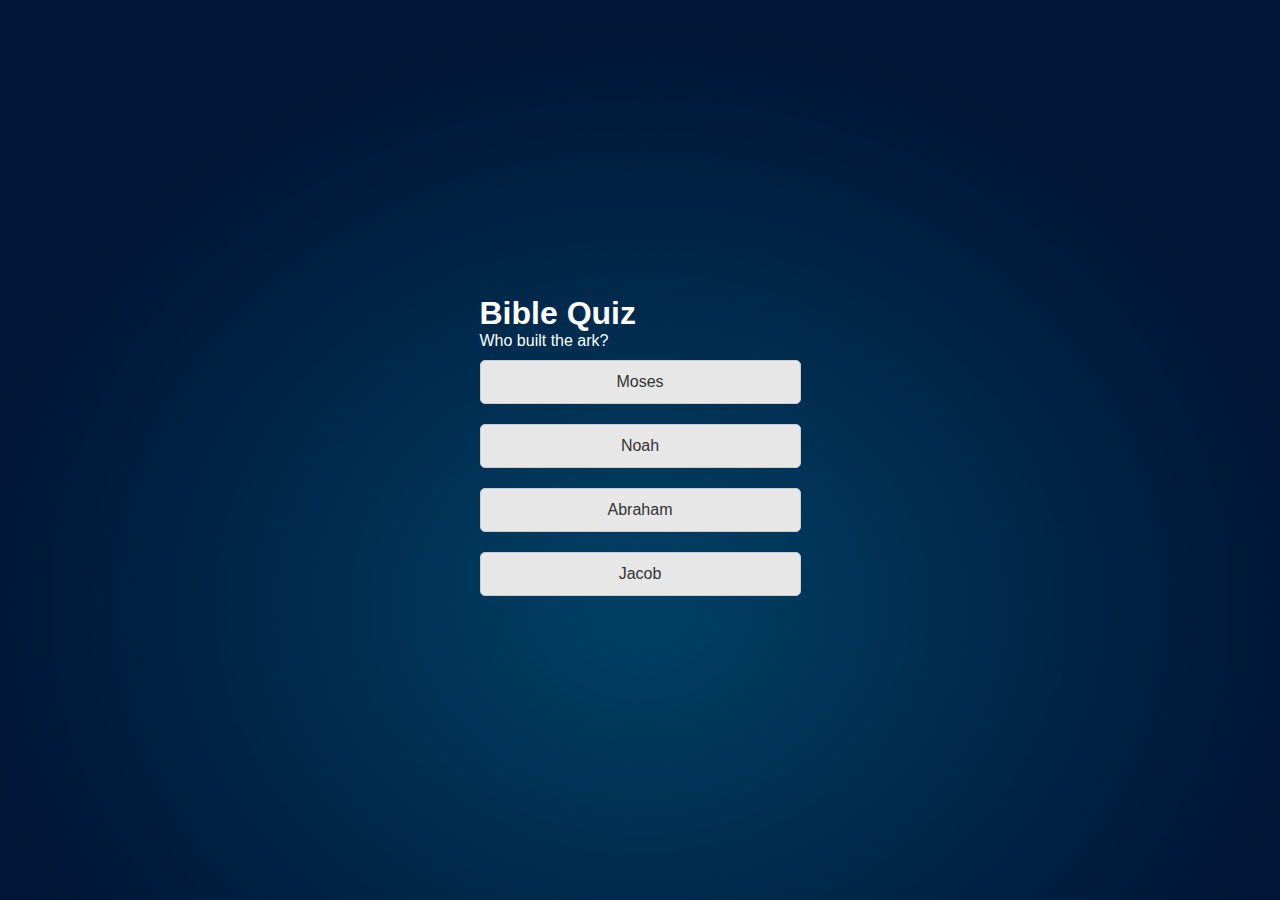
<file: Bible-quiz.html>
<!DOCTYPE html>
<html lang="en">
<head>
    <meta charset="UTF-8">
    <meta name="viewport" content="width=device-width, initial-scale=1.0">
    <title>Bible Quiz</title>
    <link rel="stylesheet" href="style.css">
</head>
<body>
    <div class="quiz-container">
        <h1 class="quiz-title">Bible Quiz</h1>
        <div id="question-container">
            <p id="question"></p>
            <div id="answer-buttons" class="btn-container"></div>
            <button id="next-btn" onclick="nextQuestion()" style="display: none;">Next</button>
        </div>
        <div id="score-container" style="display: none;">
            <h3>Quiz Complete!</h3>
            <p>Your score: <span id="score"></span></p>
            <div class="result-link-container">
                <a href="form.html" class="button-link">Get Quiz Results</a>
                <a href="index.html" class="button-link return-home">Return Home</a>
            </div>
        </div>  
    </div>
    <script src="Bible-quiz.js"></script>
</body>
</html>
</file>
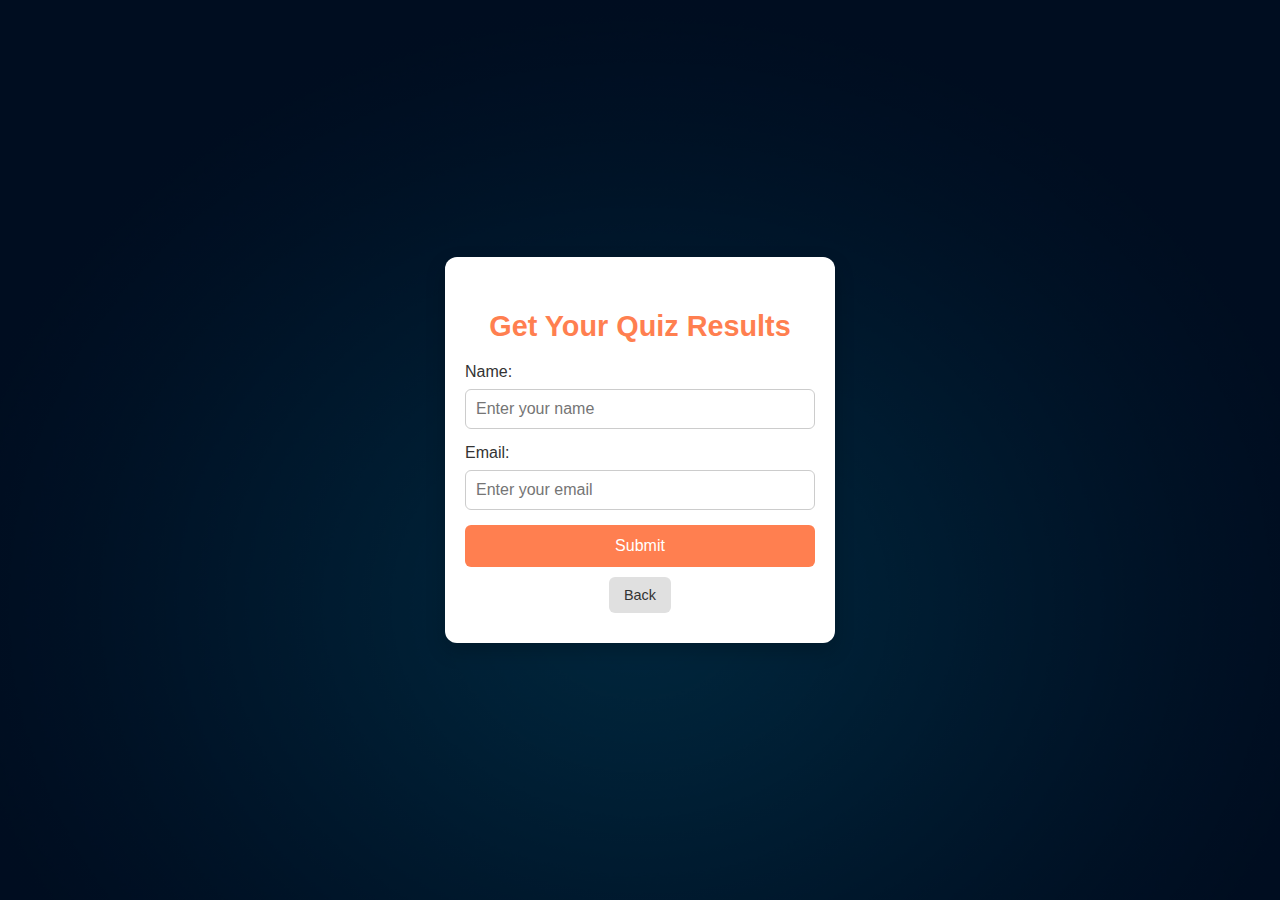
<file: form.html>
<!DOCTYPE html>
<html lang="en">
<head>
    <style>
        /* General body styling */
        body {
            font-family: 'Arial', sans-serif;
            margin: 0;
            padding: 0;
            background-image: linear-gradient(to top, rgba(0, 0, 0, 0.7), rgba(0, 0, 0, 0.7)), url('abstract.jpg');
            background-size: cover;
            background-repeat: no-repeat;
            background-attachment: fixed;
            display: flex;
            justify-content: center;
            align-items: center;
            height: 100vh;
            color: #fff;
        }

        /* Form container styling */
        .form-container {
            background: #ffffff;
            padding: 30px 20px;
            border-radius: 12px;
            box-shadow: 0 8px 20px rgba(0, 0, 0, 0.2);
            width: 350px;
            text-align: center;
        }

        .form-container h2 {
            color: #ff7f50;
            margin-bottom: 20px;
            font-size: 1.8rem;
        }

        /* Form fields */
        .form-container label {
            display: block;
            font-size: 1rem;
            color: #333;
            margin-bottom: 8px;
            text-align: left;
        }

        .form-container input {
            width: 100%;
            padding: 10px;
            margin-bottom: 15px;
            border: 1px solid #ccc;
            border-radius: 6px;
            font-size: 1rem;
            outline: none;
            box-sizing: border-box;
        }

        .form-container input:focus {
            border-color: #ff7f50;
            box-shadow: 0 0 5px rgba(255, 127, 80, 0.5);
        }

        /* Submit button */
        .form-container button[type="submit"] {
            background-color: #ff7f50;
            color: white;
            border: none;
            border-radius: 6px;
            padding: 12px 20px;
            font-size: 1rem;
            cursor: pointer;
            transition: background-color 0.3s ease;
            width: 100%;
        }

        .form-container button[type="submit"]:hover {
            background-color: #e67042;
        }

        /* Back button */
        .form-container button.back-button {
            background-color: #e0e0e0;
            color: #333;
            border: none;
            border-radius: 6px;
            padding: 10px 15px;
            font-size: 0.9rem;
            cursor: pointer;
            margin-top: 10px;
            transition: background-color 0.3s ease;
        }

        .form-container button.back-button:hover {
            background-color: #d6d6d6;
        }
    </style>
    <meta charset="UTF-8">
    <meta name="viewport" content="width=device-width, initial-scale=1.0">
    <title>Quiz Form</title>
</head>
<body>
    <div class="form-container">
        <h2>Get Your Quiz Results</h2>
        <form id="userForm">
            <label for="name">Name:</label>
            <input type="text" id="name" name="name" required placeholder="Enter your name">

            <label for="email">Email:</label>
            <input type="email" id="email" name="email" required placeholder="Enter your email">

            <button type="submit">Submit</button>
        </form>
        <button class="back-button" onclick="window.history.back()">Back</button>
    </div>

    <script>
        const form = document.getElementById('userForm');
        form.addEventListener('submit', function(event) {
            event.preventDefault();
            const name = document.getElementById('name').value;
            const email = document.getElementById('email').value;

            alert(`Thank you, ${name}! Your results will be sent to ${email}.`);
            form.reset();
        });
    </script>
</body>
</html>
</file>
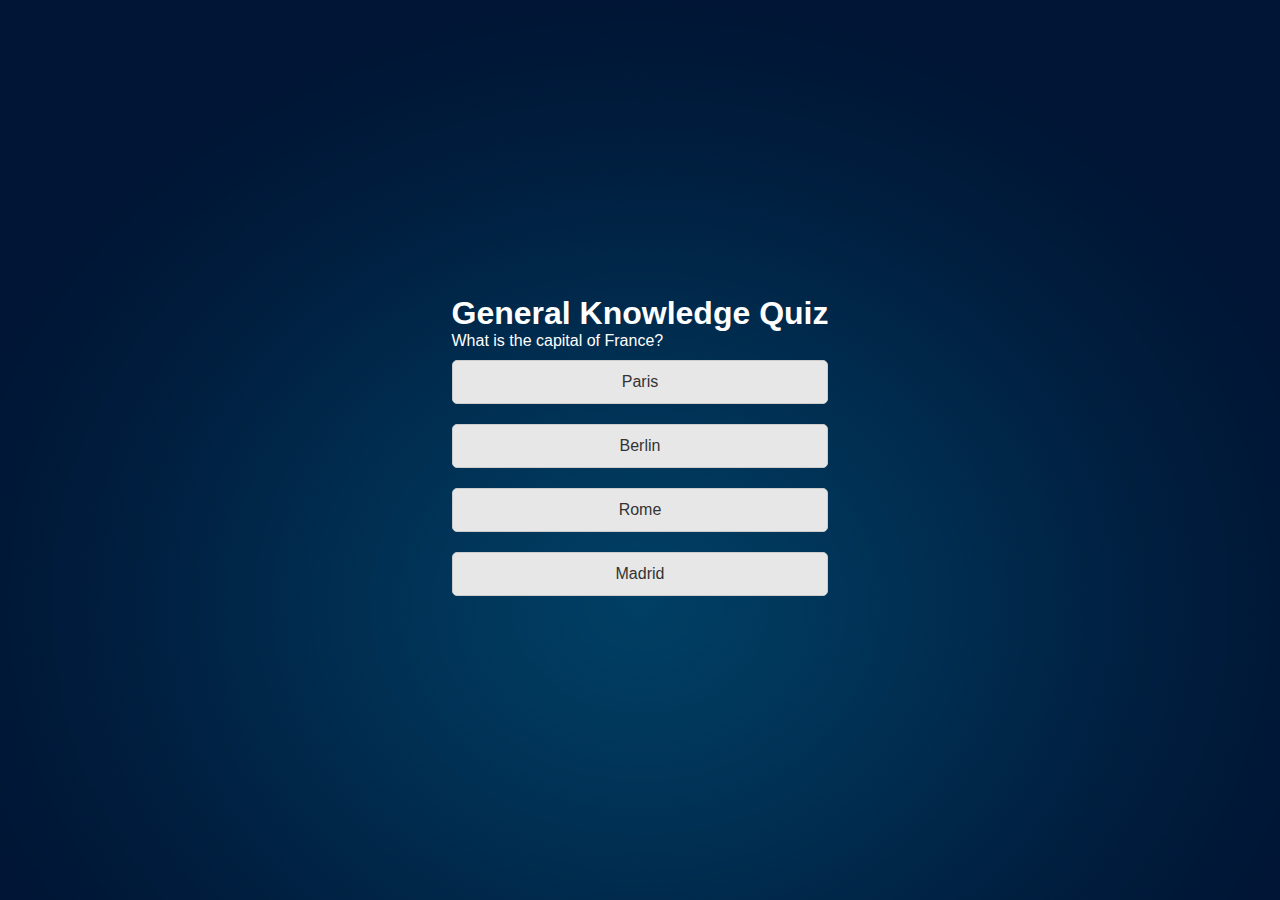
<file: general-knowledge.html>
<!DOCTYPE html>
<html lang="en">
<head>
    <meta charset="UTF-8">
    <meta name="viewport" content="width=device-width, initial-scale=1.0">
    <title>General Knowledge Quiz</title>
    <link rel="stylesheet" href="style.css">
    
    <style>
        body {
            background-image: linear-gradient(to top, rgba(0, 0, 0, 0.5) 50%, rgba(0, 0, 0, 0.5) 50%), url(abstract.jpg);
        }
    </style>
</head>
<body>
    <div class="quiz-container">
        <h1 class="quiz-title">General Knowledge Quiz</h1>
        
        <div id="question-container">
            <p id="question"></p>
            <div id="answer-buttons" class="btn-container"></div>
            <button id="next-btn" onclick="nextQuestion()" style="display: none;">Next</button>
        </div>

        <div id="score-container" style="display: none;">
            <h3>Quiz Complete!</h3>
            <p>Your score: <span id="score"></span></p>
            <div class="result-link-container">
                <a href="form.html" class="button-link">Get Quiz Results</a>
                <a href="index.html" class="button-link return-home">Return Home</a>

            </div>
        </div>
    </div>

    <script src="general-knowledge.js"></script>
</body>
</html>
</file>
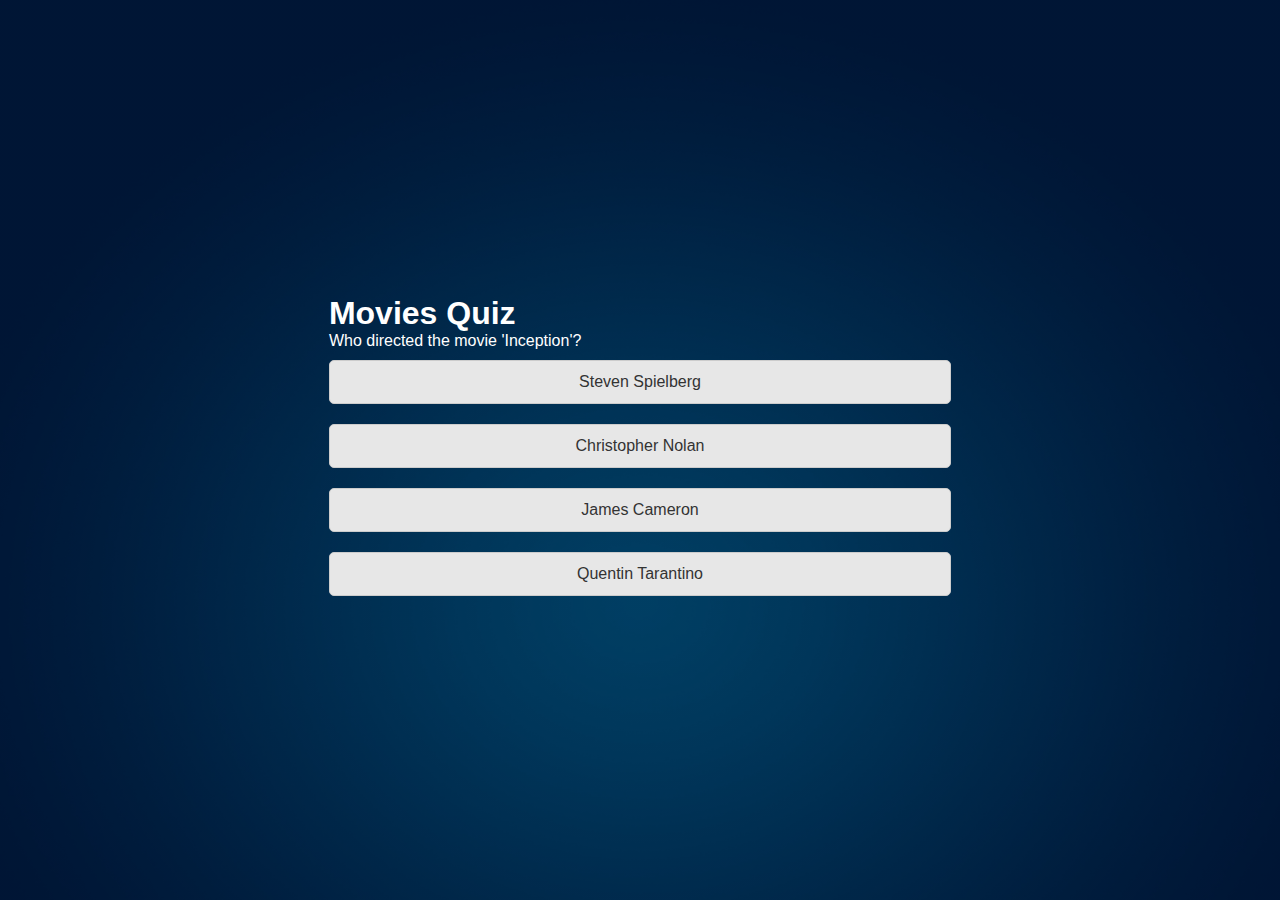
<file: movies-quiz.html>
<!DOCTYPE html>
<html lang="en">
<head>
    <style>
        body {
            background-image: linear-gradient(to top, rgba(0,0,0,0.5)50%,rgba(0,0,0,0.5)50%),url(abstract.jpg);
        }
    </style>
    <meta charset="UTF-8">
    <meta name="viewport" content="width=device-width, initial-scale=1.0">
    <title>Movies Quiz</title>
    <link rel="stylesheet" href="style.css">
    <!-- <link rel="stylesheet" href="buttons.css"> -->

</head>
<body>
    <div class="quiz-container">
        <h1 class="quiz-title">Movies Quiz</h1>
        <div id="question-container">
            <p id="question"></p>
            <div id="answer-buttons" class="btn-container"></div>
            <button id="next-btn" onclick="nextQuestion()" style="display: none;">Next</button>
        </div>
        <div id="score-container" style="display: none;">
            <h3>Quiz Complete!</h3>
            <p>Your score: <span id="score"></span></p>
            <div class="result-link-container">
                <a href="form.html" class="button-link">Get Quiz Results</a>
                <a href="index.html" class="button-link return-home">Return Home</a>


            </div>
        </div>
    </div>

    <script src="movies.js"></script>
</body>
</html>
</file>
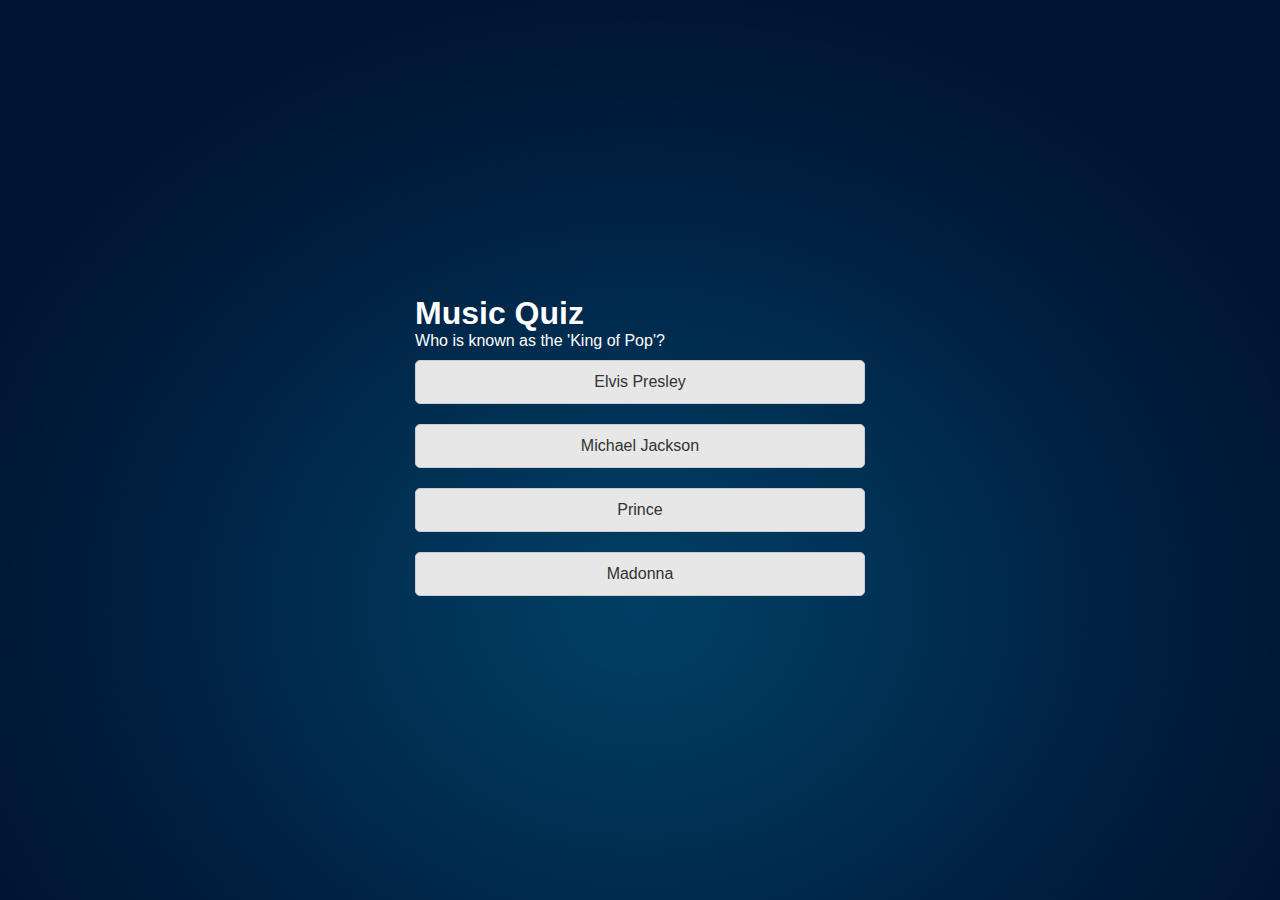
<file: music-quiz.html>
<!DOCTYPE html>
<html lang="en">
<head>
    <style>
        body {
            background-image: linear-gradient(to top, rgba(0,0,0,0.5)50%,rgba(0,0,0,0.5)50%),url(abstract.jpg);
        }
    </style>
    <meta charset="UTF-8">
    <meta name="viewport" content="width=device-width, initial-scale=1.0">
    <title>Music Quiz</title>
    <link rel="stylesheet" href="style.css">
</head>
<body>
    <div class="quiz-container">
        <h1 class="quiz-title">Music Quiz</h1>
        <div id="question-container">
            <p id="question"></p>
            <div id="answer-buttons" class="btn-container"></div>
            <button id="next-btn" onclick="nextQuestion()" style="display: none;">Next</button>
        </div>
        <div id="score-container" style="display: none;">
            <h3>Quiz Complete!</h3>
            <p>Your score: <span id="score"></span></p>
            <div class="result-link-container">
                <a href="form.html" class="button-link">Get Quiz Results</a>
                <a href="index.html" class="button-link return-home">Return Home</a>

            </div>
        </div>
    </div>

    <script src="music-quiz.js"></script>
</body>
</html>
</file>
<file: style.css>
* {
    margin: 0;
    padding: 0;
    box-sizing: border-box;
}
/* Quiz Logo */
.quiz-logo {
    width: 100px; 
    height: auto;
    display: block;
    margin: 0 auto; 
    margin-bottom: 10px; 
}
body {
    display: flex;
    justify-content: center;
    align-items: center;
    height: 100vh;
    font-family: Arial, sans-serif;
    background: linear-gradient(to top, rgba(0, 0, 0, 0.5), rgba(0, 0, 0, 0.5)), url(abstract.jpg);
    background-size: cover;
    color: white;
}


.container {
    text-align: center;
    width: 80%;
    max-width: 900px;
    margin: auto;
}

.logo {
    font-size: 50px;
    font-family: Arial, sans-serif;
    color: darkorange;
    margin-bottom: 20px;
}

.content {
    margin: 20px auto;
}

.content h1 {
    font-family: 'Times New Roman', serif;
    font-size: 2.5rem;
    letter-spacing: 2px;
    margin-bottom: 15px;
}

.content .par {
    font-size: 1rem;
    line-height: 1.8;
    letter-spacing: 1px;
    margin-bottom: 20px;
}

/*Navigation bar style*/
.menu ul {
    list-style: none;
    display: flex;
    justify-content: center;
    gap: 20px;
}

.menu ul li {
    font-size: 1.2rem;
}

.menu ul li a {
    text-decoration: none;
    font-family: 'Trebuchet MS', sans-serif;
    padding: 10px;
    transition: color 0.3s ease, transform 0.3s ease;
}

/* Button Styles */
a, .btn, #next-btn {
    display: inline-block;
    text-decoration: none;
    font-family: Arial, sans-serif;
    text-align: center;
    cursor: pointer;
    transition: all 0.3s ease;
}

/* Navigation Links */
.menu ul li a {
    color: rgb(175, 215, 238);
    font-size: 1.2rem;
}

.menu ul li a:hover {
    color: darkorange;
    transform: scale(1.1);
}

/*Get Quiz Results */
.form a {
    background-color: darkorange;
    color: white;
    padding: 12px 30px;
    font-size: 1rem;
    border-radius: 8px;
}

.form a:hover {
    background-color: #ff7f00;
    transform: translateY(-3px);
}

/* Quiz Buttons */
.btn {
    width: 100%;
    margin: 10px 0;
    padding: 12px 15px;
    font-size: 1rem;
    background-color: #e7e7e7;
    border: 1px solid #ccc;
    border-radius: 5px;
    color: #333;
}

.btn:hover {
    background-color: darkorange;
    color: white;
    transform: translateY(-2px);
}

/* Quiz results buttons */
.correct {
    background-color: #a1e89a !important;
}

.wrong {
    background-color: #e89a9a !important;
}

/* Next Button */
#next-btn {
    margin-top: 20px;
    padding: 10px 20px;
    font-size: 1rem;
    background-color: #333;
    color: white;
    border-radius: 5px;
}

#next-btn:hover {
    background-color: #555;
    transform: translateY(-2px);
}


/* Result Link Container */
.result-link-container {
    display: flex;
    justify-content: center;
    margin-top: 20px;
}

.button-link {
    background-color: darkorange;
    color: white;
    padding: 12px 30px;
    font-size: 1rem;
    border-radius: 8px;
    text-decoration: none;
    font-weight: bold;
    transition: all 0.3s ease;
}

.button-link:hover {
    background-color: #ff7f00;
    transform: translateY(-3px);
}
.return-home {
    margin-left: 40px; 
  }

/* Footer Styling */
footer {
    text-align: center;
    background-color: #222; /
    color: #fff; 
    padding: 10px 5%; 
    font-size: 1rem; 
    font-size: clamp(0.8rem, 2vw, 1rem); 
    width: 100%; 
    margin-top: 150px ;
    box-shadow: 0 -2px 5px rgba(0, 0, 0, 0.3); 
    position: relative;
}
@media (max-width: 600px) {
    footer {
        font-size: 0.9rem;
        padding: 15px 3%; 
    }
}
</file>
